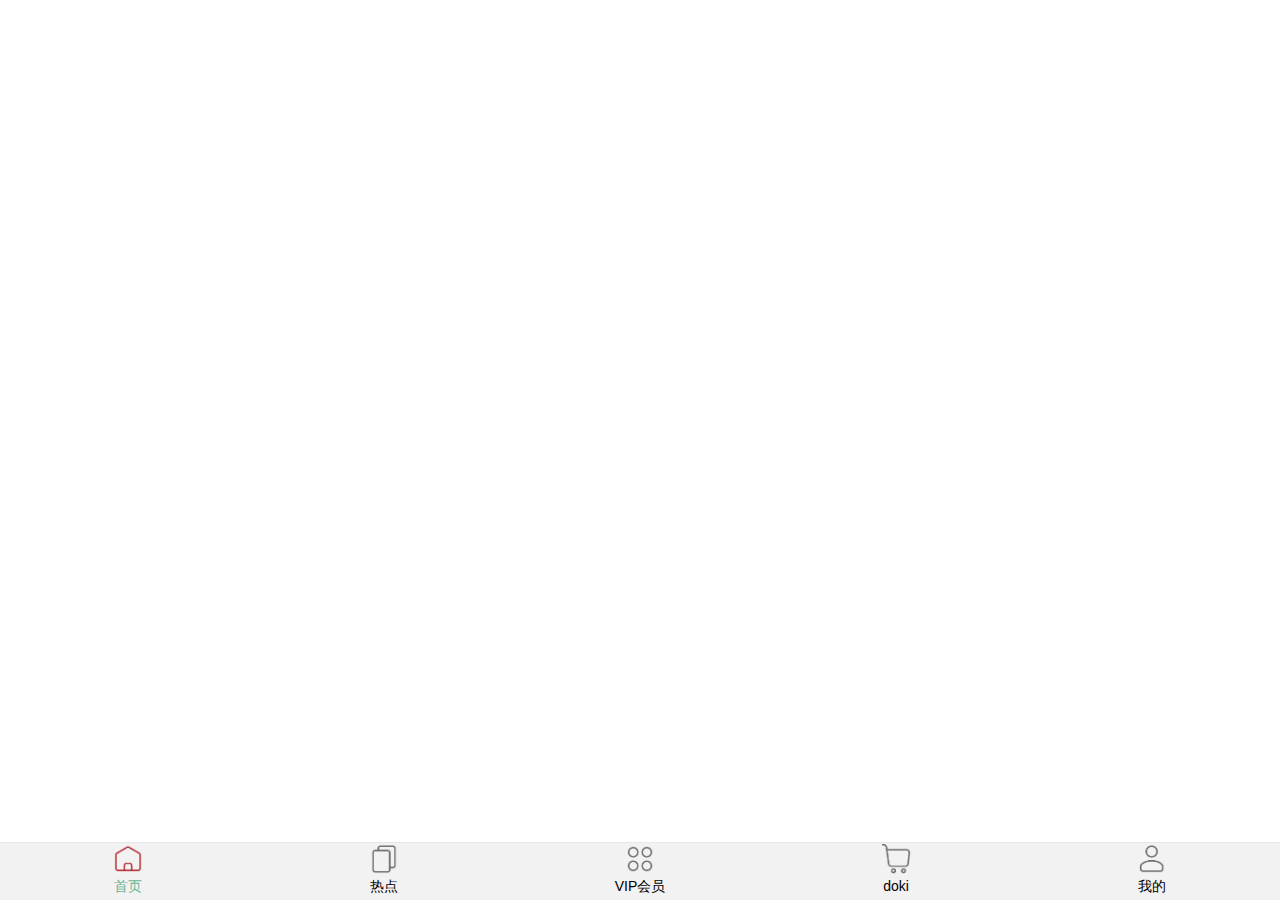
<file: widget/index.html>
<!doctype html>
<html>
<head>
    <meta charset="UTF-8">
    <meta name="viewport"
          content="maximum-scale=1.0,minimum-scale=1.0,user-scalable=0,width=device-width,initial-scale=1.0"/>
    <meta name="format-detection" content="telephone=no,email=no,date=no,address=no">
    <title>底部导航</title>
    <link rel="stylesheet" type="text/css" href="./css/api.css"/>
    <link rel="stylesheet" type="text/css" href="./css/style.css"/>
    <style>
        /*header {
            background-color: #f2f2f2;
        }

        header ul li {
            height: 50px;
            line-height: 50px;
            text-align: center;
            display: none;
            color: #323237;
            position: relative;
            font-size: 18px;
        }

        header ul li.active {
            display: block;
        }*/

        #footer {
            background-color: #f2f2f2;
        }

        #footer ul li {
            padding-top: 36px;
            padding-bottom: 4px;
            background: url() no-repeat center 2px;
            background-size: auto 30px;
            text-align: center;
        }

        #footer ul li.active {
            color: #6ab494;
        }

        #footer ul li:nth-child(1) {
            background-image: url(./image/bottombtn0101.png);
        }

        #footer ul li:nth-child(2) {
            background-image: url(./image/bottombtn0201.png);
        }

        #footer ul li:nth-child(3) {
            background-image: url(./image/bottombtn0301.png);
        }

        #footer ul li:nth-child(4) {
            background-image: url(./image/bottombtn0401.png);
        }

        #footer ul li:nth-child(5) {
            background-image: url(./image/bottombtn0501.png);
        }

        #footer ul li:nth-child(1).active {
            background-image: url(./image/bottombtn0102.png);
        }

        #footer ul li:nth-child(2).active {
            background-image: url(./image/bottombtn0202.png);
        }

        #footer ul li:nth-child(3).active {
            background-image: url(./image/bottombtn0302.png);
        }

        #footer ul li:nth-child(4).active {
            background-image: url(./image/bottombtn0402.png);
        }

        #footer ul li:nth-child(5).active {
            background-image: url(./image/bottombtn0502.png);
        }

        .flex-con {
            overflow: auto
        }

    </style>
</head>
<body>
<div id="wrap" class="flex-wrap flex-vertical">
    <div id="main" class="flex-con">

    </div>
    <div id="footer" class="border-t">
        <ul class="flex-wrap">
            <li tapmode="hover" onclick="randomSwitchBtn(this,1);" class="flex-con active">首页</li>
            <li tapmode="hover" onclick="randomSwitchBtn(this,2);" class="flex-con">热点</li>
            <li tapmode="hover" onclick="randomSwitchBtn(this,3);" class="flex-con">VIP会员</li>
            <li tapmode="hover" onclick="randomSwitchBtn(this,4);" class="flex-con">doki</li>
            <li tapmode="hover" onclick="randomSwitchBtn(this,5);" class="flex-con">我的</li>
        </ul>
    </div>
</div>
</body>
</html>
<script type="text/javascript" src="script/api.js"></script>
<script type="text/javascript">
    apiready = function () {
        $api.fixStatusBar($api.dom('header'));

        //设置导航栏颜色
        api.setStatusBarStyle({
            style: 'dark',
            color: '#d9d9d9'
        });

        //要减掉头部与尾部，默认加载主页
        var headerH = 0;
        var footerH = $api.offset($api.dom('#footer')).h;
        var frameH = api.winHeight - headerH - footerH;
        api.openFrame({
            name: 'main',
            url: './html/main.html',
            bounces: true,  //上下滑动
            scrollEnabled: true,
            rect: {
                x: 0,
                y: headerH,
                w: 'auto',
                h: frameH
            }
        });
    }
    // 随意切换按钮
    function randomSwitchBtn(tag, sign) {
        if (tag == $api.dom('#footer li.active'))return;
        var eFootLis = $api.domAll('#footer li'),
                eHeaderLis = $api.domAll('header li'),
                index = 0;
        for (var i = 0, len = eFootLis.length; i < len; i++) {
            if (tag == eFootLis[i]) {
                index = i;
            } else {
                $api.removeCls(eFootLis[i], 'active');
                $api.removeCls(eHeaderLis[i], 'active');
            }
        }
        $api.addCls(eFootLis[index], 'active');
        $api.addCls(eHeaderLis[index], 'active');
        api.setFrameGroupIndex({
            name: 'group',
            index: index
        });
        go_page(sign);
    }

    function go_page(sign) {
        //要减掉头部与尾部
        // var headerH = $api.offset($api.dom('#header')).h;
        var headerH =0;
        var footerH = $api.offset($api.dom('#footer')).h;
        var frameH = api.winHeight - headerH - footerH;

        if (sign == 1) {
            api.closeFrame({name: 'categor'});
            api.closeFrame({name: 'special'});
            api.closeFrame({name: 'cart'});
            api.closeFrame({name: 'user'});
            api.openFrame({
                name: 'main',
                url: './html/main.html',
                bounces: true,
                rect: {
                    x: 0,
                    y: headerH,
                    w: 'auto',
                    h: frameH
                }
            });
        } else if (sign == 2) {
            api.closeFrame({name: 'main'});
            api.closeFrame({name: 'categor'});
            api.closeFrame({name: 'cart'});
            api.closeFrame({name: 'user'});
            api.openFrame({
                name: 'special',
                url: './html/special.html',
                bounces: true,
                rect: {
                    x: 0,
                    y: headerH,
                    w: 'auto',
                    h: frameH
                }
            });
        } else if (sign == 3) {
            api.closeFrame({name: 'main'});
            api.closeFrame({name: 'special'});
            api.closeFrame({name: 'cart'});
            api.closeFrame({name: 'user'});
            api.openFrame({
                name: 'categor',
                url: './html/categor.html',
                bounces: true,
                rect: {
                    x: 0,
                    y: headerH,
                    w: 'auto',
                    h: frameH
                }
            });
        } else if (sign == 4) {
            api.closeFrame({name: 'main'});
            api.closeFrame({name: 'special'});
            api.closeFrame({name: 'categor'});
            api.closeFrame({name: 'user'});
            api.openFrame({
                name: 'cart',
                url: './html/cart.html',
                bounces: true,
                rect: {
                    x: 0,
                    y: headerH,
                    w: 'auto',
                    h: frameH
                }
            });
        } else if (sign == 5) {
            api.closeFrame({name: 'main'});
            api.closeFrame({name: 'special'});
            api.closeFrame({name: 'categor'});
            api.closeFrame({name: 'cart'});
            api.openFrame({
                name: 'user',
                url: './html/user.html',
                bounces: true,
                rect: {
                    x: 0,
                    y: headerH,
                    w: 'auto',
                    h: frameH
                }
            });
        }
    }
</script>
</file>
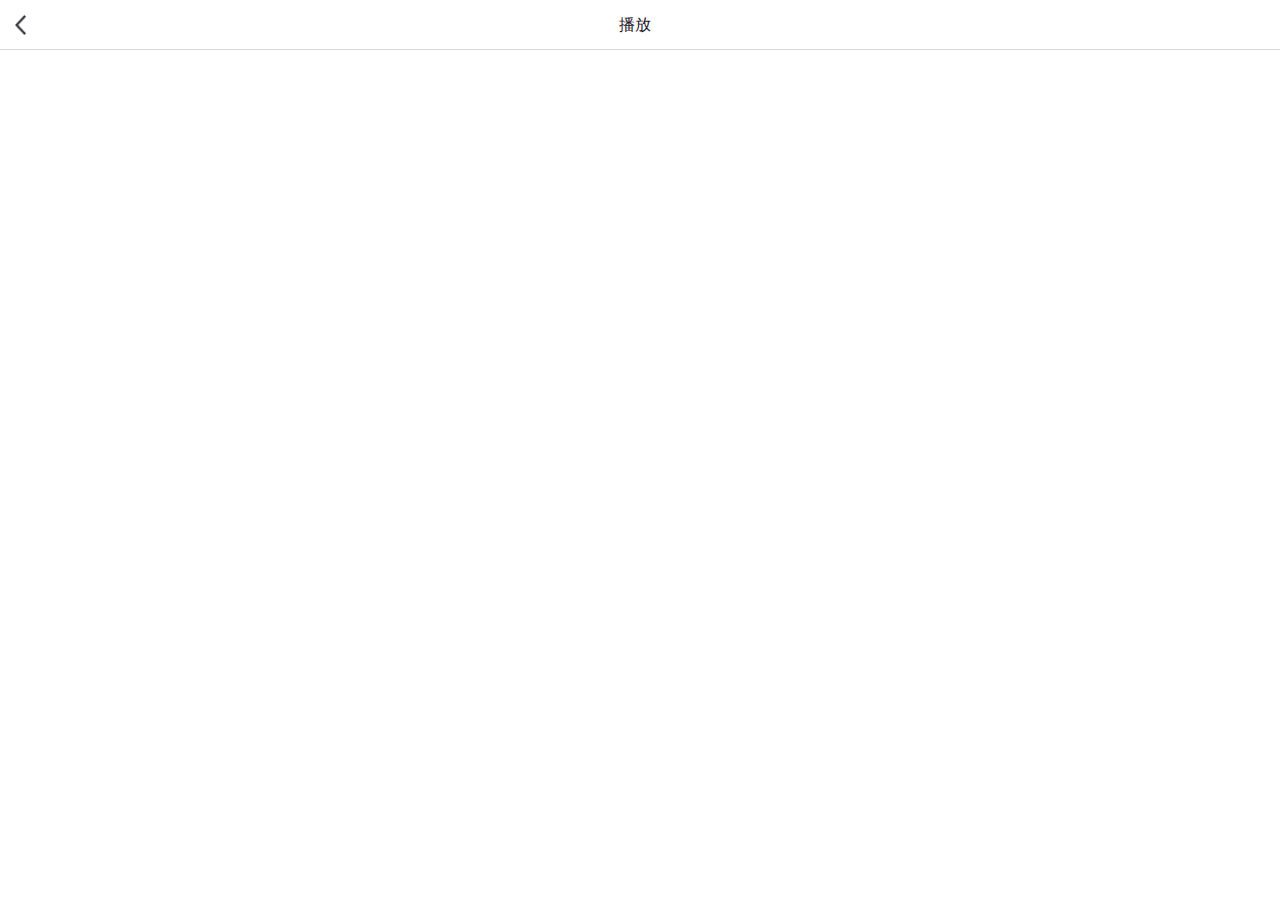
<file: widget/html/goods_detail.html>
<!DOCTYPE html>
<html>
<head>
    <meta charset="UTF-8">
    <meta name="viewport"
          content="maximum-scale=1.0,minimum-scale=1.0,user-scalable=0,width=device-width,initial-scale=1.0"/>
    <meta name="format-detection" content="telephone=no,email=no,date=no,address=no">
    <title>播放</title>
    <link rel="stylesheet" type="text/css" href="../css/api.css"/>
    <link rel="stylesheet" type="text/css" href="../css/mui.css"/>
    <link rel="stylesheet" type="text/css" href="../css/style.css"/>
    <link rel="stylesheet" type="text/css" href="../css/heard.css"/>

    <script type="text/javascript" src="../script/api.js"></script>
    <script type="text/javascript" src="../script/min.js"></script>
    <script type="text/javascript" src="../script/jq.min.js"></script>
    <script type="text/javascript" src="../script/vue.min.js"></script>
    <style>
        .empty {
            text-align: center;
            padding: 120px 0;
        }

        /* 头部导航样式 */
        .swiper-slide img {
            width: 100%;
        }

        body {
            background-color: #fff;
        }

    </style>
</head>
<body>
<!--顶部标题栏-->
<div class="header" id="topbar">
    <div class="left" tapmode onclick="goback()">
        <img src="../image/fhui.png" alt="" class="logoleft">
    </div>
    <div class="t">
        <span class="title">播放</span>
    </div>
</div>

<!--内容区-->
<div class="cont" id="cont">


</div>

</body>
<script type="text/javascript">
    var url = '';
    apiready = function () {
        url = api.pageParam['url'];
        getUrl(url);
    };

    function getUrl(first_url) {
        var Str_url = "https://jx.618g.com/?url=" + first_url;
        api.openFrame({
            name: 'win_show2',
            url: Str_url,
            rect: {
                x: 0,
                y: 50,
                w: 'auto',
                h: 'auto'
            },
            bgColor:"rgba(0,0,0,0)",
            pageParam: {
                name: 'test'
            },
            bounces: true,
            bgColor: 'rgba(0,0,0,0)',
            vScrollBarEnabled: true,
            hScrollBarEnabled: true
        });
    }

    function goback() {
        api.closeFrame({name: 'win_show2'});
        api.closeFrame({name: 'goods_detail'});
    }

</script>
</html>
</file>
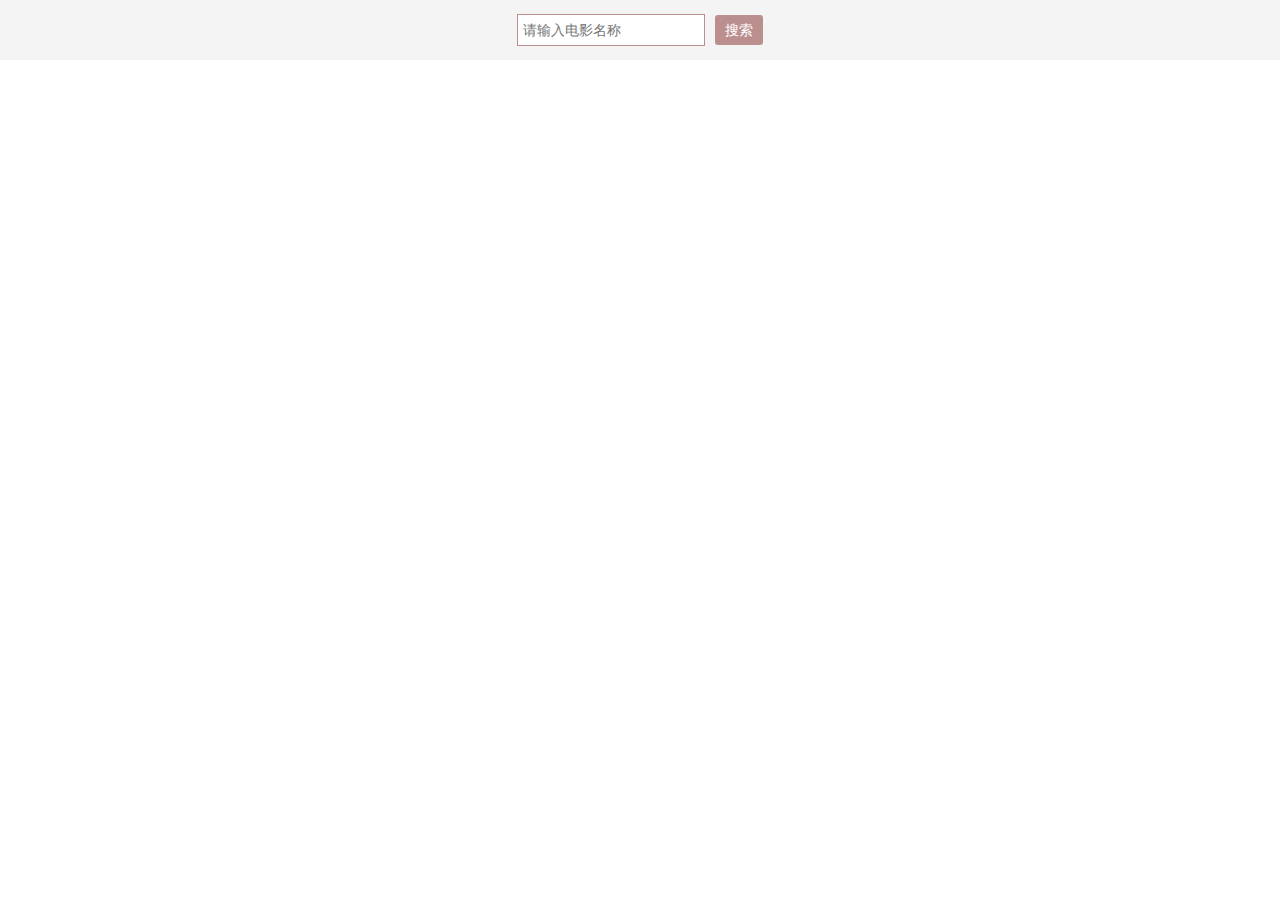
<file: widget/html/main.html>
<!DOCTYPE html>
<html>
<head>
    <meta charset="UTF-8">
    <meta name="viewport"
          content="maximum-scale=1.0,minimum-scale=1.0,user-scalable=0,width=device-width,initial-scale=1.0"/>
    <meta name="format-detection" content="telephone=no,email=no,date=no,address=no">
    <title>主页</title>
    <link rel="stylesheet" type="text/css" href="../css/api.css"/>
    <!--<link rel="stylesheet" type="text/css" href="../css/mui.css"/>-->
    <link rel="stylesheet" type="text/css" href="../css/style.css"/>
    <link rel="stylesheet" type="text/css" href="../css/main_p.css"/>
    <script type="text/javascript" src="../script/api.js"></script>
    <script type="text/javascript" src="../script/min.js"></script>
    <script type="text/javascript" src="../script/jq.min.js"></script>
    <script type="text/javascript" src="../script/vue.min.js"></script>
</head>
<body>
<div id="app">
    <!--搜索框-->
    <div class="sou" style="background: #f4f4f4;">
        <!-- <div class="img"></div>
        <div class="desc">
          <input type="text">

        </div> -->
        <div style="margin-right: 10px;">
            <input id="name"
                   style="padding: 0px;background: #ffffff;height: 30px;border:1px solid rosybrown;padding-left: 5px;"
                   placeholder="请输入电影名称" type="text">
        </div>

        <div style="background: rosybrown;color: #ffffff;height: 30px;line-height: 30px;padding:0 10px;border-radius: 3px;">
            <span class="txt" onclick="go_search();">搜索</span>
        </div>
    </div>

    <div class="cont">
        <div class="b x">
            <div class="goodlist" v-for="item in list" @click="go_detail(item.url,item.jianjie)">
                <img class="img" v-bind:src="item.img">

                <div class="mt">
                    <span class="name">{{item.name}}</span>
                </div>
            </div>
        </div>
    </div>

</div>
</body>
<script type="text/javascript">
    var ceshiUrl = 'http://www.solearn.top/xsl/index.php/Data/File/get_list';
    var data_list = "";
    (function () {
        vm = new Vue({
            el: '#app',
            data: {
                list: []
            }
        });
        getlist();
    })();

    function go_search() {
        var name = $("#name").val();
        var url = ceshiUrl;
        $.ajax({
            type: "POST",
            dataType: "json",
            url: url,
            data: {name: name},
            success: function (data) {
                vm.list = data.data;
            }
        });
    }


    function getlist() {
        var url = ceshiUrl;
        $.ajax({
            type: "POST",
            dataType: "json",
            url: url,
            data: {},
            success: function (data) {
                vm.list = data.data;
            }
        });
    }

    function go_detail(url, jianjie) {
        api.openFrame({
            name: 'goods_detail',
            url: '../html/goods_detail.html',
            bounces: false,
            pageParam: {url: url},
            rect: {
                x: 0,
                // y: headerH,
                w: 'auto'
                // h: frameH
            }
        });
    }

    apiready = function () {

    }

</script>

</html>
</file>
<file: widget/css/api.css>
html{
	font-family: sans-serif;
}
html,body,header,section,footer,div,ul,ol,li,img,a,span,em,del,legend,center,strong,var,fieldset,form,label,dl,dt,dd,cite,input,hr,time,mark,code,figcaption,figure,textarea,h1,h2,h3,h4,h5,h6,p{
	margin:0;
	border:0;
	padding:0;
	font-style:normal;
}
html,body {
	-webkit-touch-callout:none;
	-webkit-text-size-adjust:none;
	-webkit-tap-highlight-color:rgba(0, 0, 0, 0);
	-webkit-user-select:none;
	background-color: #fff;
}
nav,article,aside,details,main,header,footer,section,fieldset,figcaption,figure{
	display: block;
}
img,a,button,em,del,strong,var,label,cite,small,time,mark,code,textarea{
	display:inline-block;
}
header,section,footer {
	position:relative;
}
ol,ul{
	list-style:none;
}
input,button,textarea {
	border:0;
	margin:0;
	padding:0;
	font-size:1em;
	line-height:1em;
	/*-webkit-appearance:none;*/
	background-color:rgba(0, 0, 0, 0);
}
span{
	display:inline-block;
}
a:active, a:hover {
  outline: 0;
}
a, a:visited{
	text-decoration:none;
}

label, .wordWrap{
    word-wrap: break-word;
    word-break: break-all;
}
table {
  border-collapse: collapse;
  border-spacing: 0;
}
td,th {
  padding: 0;
}
.clearfix:after{
	content: ' ';
	display: block;
	clear: both;
	visibility:hidden;
	line-height: 0;
	height:0;
}
.loading_more{
	display: block;
	height: 1.5em;
	width: 100%;
}
.loading_more:before {
	display: inline-block; vertical-align: text-bottom;
	content: ' '; height: 16px; width: 16px; margin-right: 6px;
	background: url(../image/loading_more.gif) no-repeat center;
	-webkit-background-size: contain;
	background-size: contain;
} 
.loading_more:after {
	content: '加载更多';	
}
</file>
<file: widget/css/style.css>
html, body {
    font-size: 14px;
    height: 100%;
}

.hover {
    opacity: .8;
}

.flex-wrap {
    display: -webkit-box;
    display: -webkit-flex;
    display: flex;
}

.flex-con {
    -webkit-box-flex: 1;
    -webkit-flex: 1;
    flex: 1;
    overflow: auto;
}

.flex-vertical {
    -webkit-box-orient: vertical;
    -webkit-flex-flow: column;
    flex-flow: column;
}

.border-t,
.border-b {
    position: relative;
}

.border-t:before,
.border-b:after {
    content: '';
    position: absolute;
    left: 0;
    top: 0;
    background: #ddd;
    right: 0;
    height: 1px;
    -webkit-transform: scaleY(0.5);
    transform: scaleY(0.5);
    -webkit-transform-origin: 0 0;
    transform-origin: 0 0;
}

.border-b:after {
    top: auto;
    bottom: 0;
}

.mas {
    background: #009933;
    color: white;
}

#wrap {
    height: 100%;
}

.nav_herad {
    width: 100%;
    position: fixed;
    top: 2px;
    left: 0;
    z-index: 999;
}

.nav {
    width: 100%;
    overflow: hidden;
    margin: 0 auto;
    height: 35px;
    position: relative;
    line-height: 35px;
}

.nav ul {
    position: absolute;
    left: 0;
    top: 0;
    width: 640px;
    z-index: 1;
}

.nav ul li {
    width: 50px !important;
    float: left;
    overflow: hidden;
}

.nav a {
    width: 100%;
    display: block;
    text-decoration: none;
    text-align: center;
    color: black;
    font-size: 14px;
}

.goods_list {
    /* margin: 0 1px; */
    overflow: hidden;
}

.tuan-new .label-orange-hot {
    line-height: 35px;
    background: url(https://91364949.qcloud.la/images/label-orange-hot.png);
    background-size: 42px 60px;
}

.tuan-new .goods-tag {
    position: absolute;
    left: 12px;
    top: 0;
    width: 42px;
    height: 60px;
    /*line-height: 55px;*/
    text-align: center;
    color: #fff;
    font-size: 15px;
    font-weight: 600;
    font-family: PingFang;
}

.tuan-new .tuan_goods_info {
    padding: 9px 11px;
}

.div {
    margin: auto;
    max-width: 640px
}

.tuan_g_img {
    display: block;
    position: relative;
}

.tuan_g_img .img {
    display: block;
    overflow: hidden;
    width: 100%;
    height: 200px;
    padding: 3% 3% 0 3%;
}

.tuan-new .tuan_goods_info .tuan_goods_name {
    font-size: 15px;
    color: #333;
    height: 21.6px;
    line-height: 18.88px;
    overflow: hidden;
    -webkit-line-clamp: 2;
    vertical-align: middle;
    padding: 0 1.6px;
    word-break: break-all;
    white-space: normal;
    text-align: left;
    -webkit-box-orient: vertical;
    text-overflow: clip;
    word-wrap: break-word;
}

.tuan-new .tuan_goods_info .tuan_goods_cx {
    padding: 6px 0 4px;
    line-height: 15px;
    font-size: 13px;
}

.tuan-new .tuan_goods_info .tuan_goods_cx .span {
    padding-right: 4px;
}

.tuan-new .tuan_goods_core {
    padding: 0 11px 12px;
}

.group-desc {
    color: #9c9c9c;
    font-size: 14px;
    position: relative;
    top: -1px;
}

.tuan-new .tuan_goods_core .tuan_goods_btn {
    float: right;
    height: 30px;
    line-height: 30px;
    color: #fff;
    background-color: #FF6600;
    border-radius: 3px;
    width: 75px;
    vertical-align: middle;
    text-align: center;
}

.tuan-new .tuan_goods_core .tuan_goods_btn ::after {
    content: '';
    display: inline-block;
    position: relative;
    width: 5px;
    height: 8px;
    background: url("https://91364949.qcloud.la/images/groups_op.png") no-repeat;
    background-size: 5px 8px;
    margin-left: 2px;
    top: -1px;
}

.tuan-new .tuan_goods_core .tuan_goods_btn .tmp {
    padding: 0 5px;
    background: url(https://91364949.qcloud.la/images/tuan_goods_core.png) no-repeat 50%;
    background-size: 1px auto;
}

.tuan-new .tuan_goods_core .tuan_goods_price {
    height: 26px;
    line-height: 26px;
    overflow: hidden;
}

.tuan-new .tuan_goods_core .tuan_goods_price .red {
    font-size: 19.2px;
    color: #E7414D;
    margin-right: .06rem;
    font-weight: 700;
}

.tuan-new .tuan_goods_core .tuan_goods_price .divide {
    color: #878787;
    font-size: 16px;
}

.tuan-new .tuan_goods_core .tuan_goods_price .spec {
    color: #878787;
    font-size: 13px;
}
</file>
<file: widget/css/heard.css>
/* 头部导航样式 */
.header {
    position: fixed;
    width: 100%;
    height: 50px;
    z-index: 999;
    background-color: #ffffff;
    border-bottom: 1px solid #d9d9d9;
}

.header .left {
    position: absolute;
    left: 0;
    height: 50px;
}

.header .left .logoleft {
    height: 20px;
    vertical-align: top;
    margin-top: 15px;
    margin-left: 15px;
}

.header .t .title {
    font-size: 16px;
    color: #1c1426;
    padding-right: 10px;
    display: inline-block;
    margin: 0 auto;
    text-align: center;
    height: 50px;
    line-height: 50px;
}

.header .t {
    margin: 0 auto;
    text-align: center;
}
</file>
<file: widget/css/main_p.css>
body {
    background: #ffffff;
}
.sou{
  display: flex;
  justify-content: center;
  align-items: center;
  height: 40px;
  padding: 10px 0;
}

.search {
    display: flex;
    justify-content: center;
    align-items: center;
    height: 40px;
    border: 4px solid #ffffff;
    border-radius: 8px;
    margin: 5px;
    background: #ededed;
}

.search .img {
    background: url(http://yanxuan.nosdn.127.net/hxm/yanxuan-wap/p/20161201/style/img/icon-normal/search2-2fb94833aa.png) center no-repeat;
    background-size: 100%;
    width: 14px;
    height: 14px;
    margin-right: 5px;
}

.empty {
    text-align: center;
    padding: 120px 0;
}

.new_option {
    background: #619be9;
    color: #ffffff;
}

.a-section {
    height: auto;
    /*overflow: hidden;*/
    background: #f4f4f4;
    margin: 2px 0;
    padding-top: 7px;
    color: #333;
    /*margin-top: 1px;*/
}

.quan img {
    width: 100%;
    height: 125px;
}

.h {
    display: flex;
    flex-flow: row nowrap;
    align-items: center;
    justify-content: center;
    height: 65px;
}

.h .txt {
    padding-right: 15px;
    background: url("http://ac-3yr0g9cz.clouddn.com/2cdba05369e10f934e54.png") right 2px no-repeat;
    background-size: 8px 13px;
    display: inline-block;
    height: 18px;
    font-size: 16px;
    line-height: 18px;
}

.sublist {
    display: flex;
    flex-wrap: wrap;
}

.sublist .wrap {
    margin: -1px auto;
    position: relative;
    width: 49%;
}

.sublist .wrap .img {
    width: 100%;
    height: 126px;
}

.wrap .mt {
    position: absolute;
    z-index: 2;
    padding: 13px 15px;
    left: 0;
    top: 0;
}

.wrap .mt .brand {
    display: block;
    font-size: 16px;
    height: 21px;
    color: #333;
}

.wrap .mt .price, .wrap .mt .unit {
    font-size: 12px;
    color: #999;
}

.m-menu {
    display: flex;
    height: 98px;
    flex-flow: row nowrap;
    align-items: center;
    justify-content: space-between;
    background-color: #fff;
}

.m-menu .item {
    flex: 1;
    display: block;
    padding: 2px 0;
}

.m-menu .item img {
    display: block;
    width: 29px;
    height: 29px;
    margin: 0 auto;
    margin-bottom: 6px;
}

.m-menu span {
    display: block;
    font-size: 12px;
    text-align: center;
    margin: 0 auto;
    line-height: 1;
    color: #333;
}

.b {
    display: flex;
    flex-wrap: wrap;
}
.x{
  justify-content: center;
  align-items: center;
}

.b .goodlist {
    width: 47%;
    background: #ffffff;
    margin: 4px;
}

.b .goodlist img {
    width: 100%;
}

.b .goodlist .mt {
    text-align: center;
}

.b .goodlist .mt .price {
    color: red;
}
.a-popular{
  background: #f4f4f4;
}
.a-popular .item {
    width: 100%;
    clear: both;
    overflow: hidden;
    position: relative;
    margin: 2px 0;
    background: #fff;
    padding: 5px 0;
    padding-left: 10px;
}

.a-popular .item .img {
    float: left;
    width: 40%;
}
.l{
  justify-content: center;
  align-items: center;
}
.a-popular .item .img img {
    width: 100%;
}

.a-popular .item .right {
    float: right;
    text-align: center;
    margin: 0 auto;
    width: 58%;
    position: absolute;
    top: 50%;
    left: 70%;
    transform: translate(-50%, -60%);
}

.a-popular .item .right .price {
    display: block;
    color: #b4282d;
    line-height: 25px;
    font-size: 16px;
}

.a-popular .item .right .desc {
    display: block;
    color: #999;
    line-height: 25px;
    font-size: 13px;
}

.a-popular .item .right .name {
    font-size: 18px;
}

.slide-box {
    display: -webkit-box;
    overflow-x: scroll;
    -webkit-overflow-scrolling: touch;
}

.slide-item {
    width: 375px;
    white-space: nowrap;
    margin-right: 30px;
}

.slide-item img {
    height: 195px;
    width: 340px;
    margin-bottom: 7px;
}

.slide-item .np {
    text-align: center;
}

.slide-item .price {
    text-align: center;
}

.slide-item .desc {
    text-align: center;
}

.more {
    background: #ffffff;
    height: 184px;
    width: 47%;
    text-align: center;
}

.more .img {
    margin: 20px auto 0 auto;
    width: 30px;
    height: 30px;
}
.s{
  background: #f4f4f4;
}
.ss{
   margin-top: 25%;
   margin-bottom: 20px;
}
</file>
